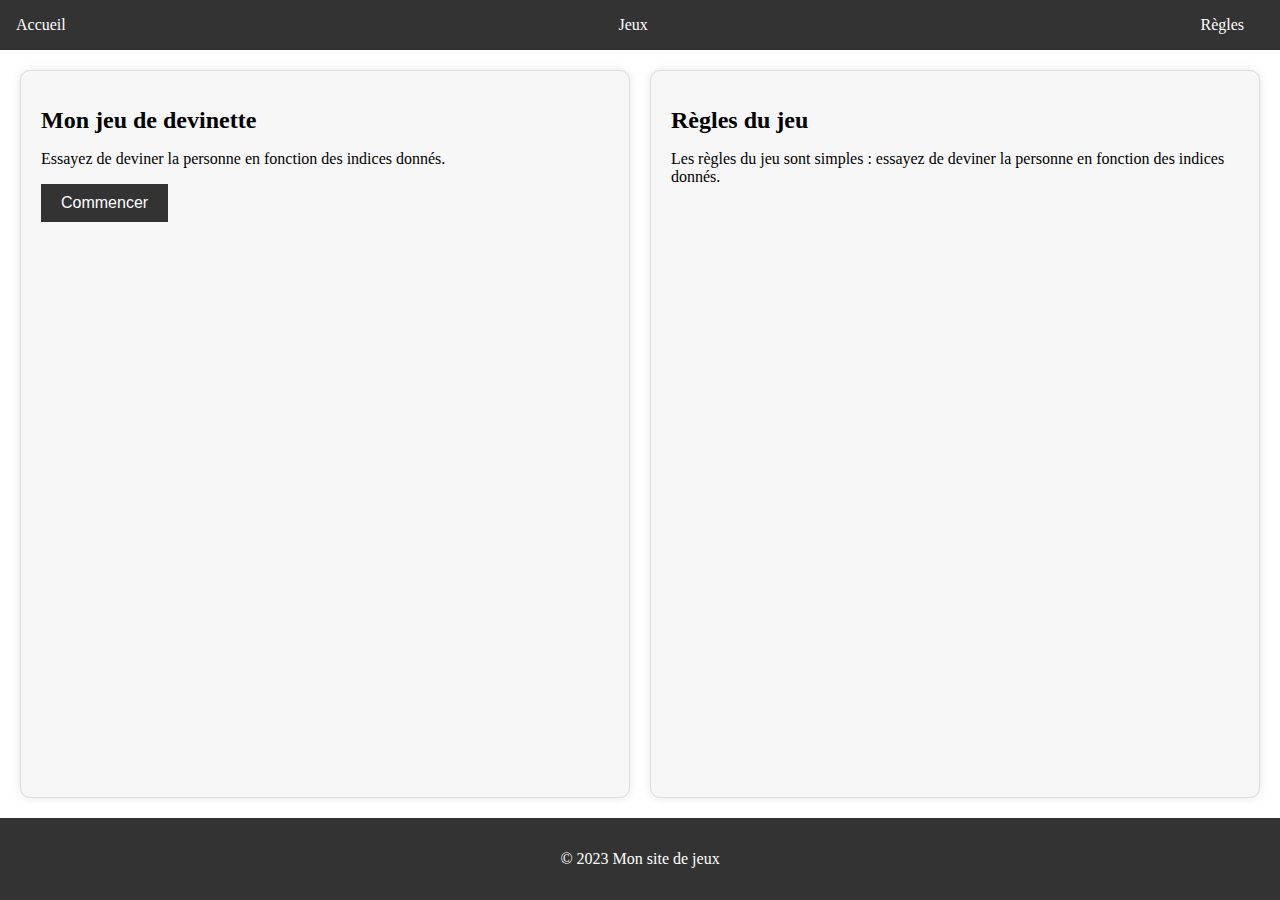
<file: index.html>
<!DOCTYPE html>
<html lang="fr">
<head>
  <meta charset="UTF-8">
  <meta name="viewport" content="width=device-width, initial-scale=1.0">
  <title>Mon site de jeux</title>
  <link rel="stylesheet" href="styles.css">
  <script src="launcher.js"></script>
</head>
<body>
  <header>
    <nav>
      <ul>
        <li><a href="#">Accueil</a></li>
        <li><a href="#">Jeux</a></li>
        <li><a href="#">Règles</a></li>
      </ul>
    </nav>
  </header>
  <main>
    <section id="jeu">
      <h1>Mon jeu de devinette</h1>
      <p>Essayez de deviner la personne en fonction des indices donnés.</p>
      <button id="start-btn" onclick="window.location.href='accueil-jeux.html'">Commencer</button>
    </section>
    <section id="regles">
      <h1>Règles du jeu</h1>
      <p>Les règles du jeu sont simples : essayez de deviner la personne en fonction des indices donnés.</p>
    </section>
  </main>
  <footer>
    <p>&copy; 2023 Mon site de jeux</p>
  </footer>
</body>
</html>
</file>
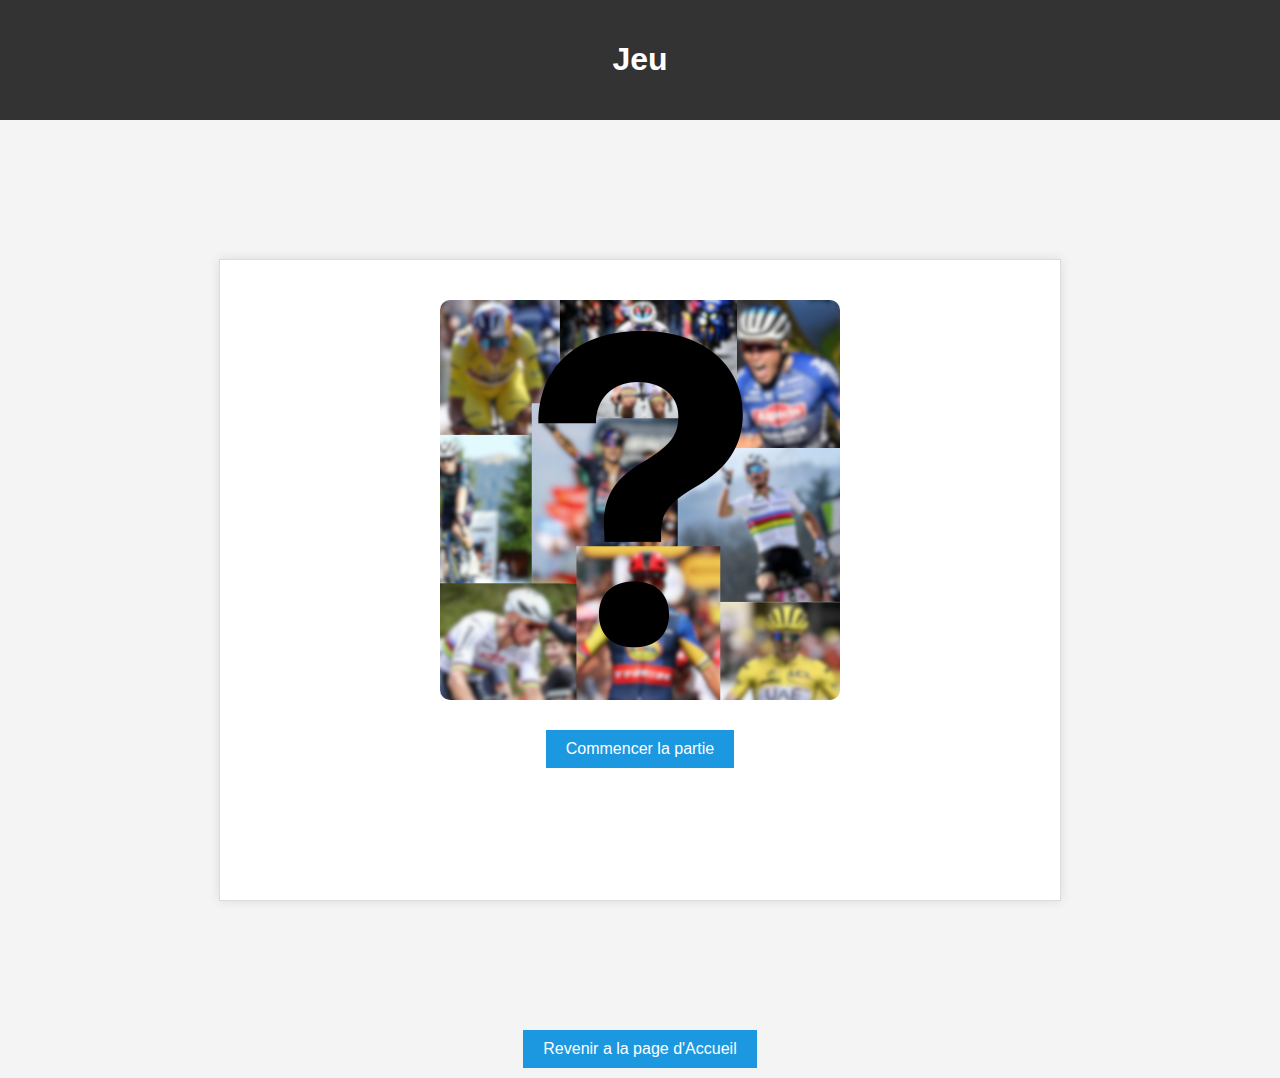
<file: accueil-jeux.html>
<!DOCTYPE html>
<html lang="fr">
    <head>
        <meta charset="UTF-8">
        <meta name="viewport" content="width=device-width, initial-scale=1.0">
        <title>Cycling Guest</title>
        <link rel="stylesheet" href="style-accueil-jeux.css">
        <script src="launcher.js"></script>
    </head>
    <body>
        <header>
            <h1>Jeu</h1>
          </header>
        <main>
        <div id="game-container">
            <div id="info-game">
            <img id="person-photo" src="logo-jeux.png" alt="Guess who">
            <button id="start-btn" onclick="startGame()">Commencer la partie</button>
            </div>
        </div>
        </main>
        <div id="extern">
            <button onclick="window.location.href='index.html'">Revenir a la page d'Accueil</button>
        </div>
    </body>
</html>
</file>
<file: styles.css>
body {
    display: flex;
    flex-direction: column;
    min-height: 100vh;
    margin: 0;
  }
  
  main {
    flex: 1;
  }

  header {
    background-color: #333;
    color: #fff;
    padding: 1em;
    text-align: center;
  }
  
  header nav ul {
    list-style: none;
    margin: 0;
    padding: 0;
    display: flex;
    justify-content: space-between;
  }
  
  header nav ul li {
    margin-right: 20px;
  }
  
  header nav a {
    color: #fff;
    text-decoration: none;
  }
  
  main {
    display: grid;
    grid-template-columns: repeat(2, 1fr);
    gap: 20px;
    padding: 20px;
    flex: 1;
  }
  
  section {
    background-color: #f7f7f7;
    padding: 20px;
    border: 1px solid #ddd;
    border-radius: 10px;
    box-shadow: 0 0 10px rgba(0, 0, 0, 0.1);
  }
  
  h1 {
    font-size: 24px;
    margin-bottom: 10px;
  }
  
  button {
    background-color: #333;
    color: #fff;
    border: none;
    padding: 10px 20px;
    font-size: 16px;
    cursor: pointer;
  }
  
  button:hover {
    background-color: #555;
  }
  
  footer {
    background-color: #333;
    color: #fff;
    padding: 1em;
    text-align: center;
  }

  /* Ajout de médias requêtes pour les téléphones */
@media (max-width: 767px) {
  /* Pas de changement, le layout reste le même */
  body {
    font-size: 16px; /* Augmentation de la taille du texte pour améliorer la lisibilité */
  }
  header nav ul {
    flex-direction: column; /* Même layout que sur ordinateur */
  }
  #jeu {
    padding: 20px; /* Même padding que sur ordinateur */
  }
  section {
    padding: 15px; /* Réduction du padding pour améliorer la lisibilité sur téléphone */
  }
  h1 {
    font-size: 20px; /* Réduction de la taille du titre pour améliorer la lisibilité sur téléphone */
  }
  button {
    padding: 8px 15px; /* Réduction du padding du bouton pour améliorer la lisibilité sur téléphone */
  }
}
</file>
<file: style-accueil-jeux.css>
body {
    font-family: Arial, sans-serif;
    text-align: center;
    background-color: #f4f4f4;
    display: flex;
    flex-direction: column;
    min-height: 100vh;
    margin: 0;
}

#game-container {
    width: 800px;
    height: 600px;
    background-color: #fff;
    border: 1px solid #ddd;
    padding: 20px;
    box-shadow: 0 0 10px rgba(0, 0, 0, 0.1);
    margin-top: 20px; /* Ajustement de la marge du conteneur du jeu */
}

main {
    display: flex;
    justify-content: center;
    align-items: center;
    height: 100vh;
}

header {
    background-color: #333;
    color: #fff;
    padding: 20px;
    text-align: center;
}

/* Image de la personne */
#person-photo {
    width: 400px;
    height: 400px;
    object-fit: cover;
    border-radius: 10px;
    margin: 20px auto; /* Centrer l'image et ajouter une marge au-dessus et en dessous */
    display: block; /* S'assurer que l'image est un bloc indépendant */
}

/* Bouton pour commencer le jeu */
#start-btn {
    margin: 30px auto; /* Centrer et espacer correctement */
    display: block;
}
/* Style des boutons en général */
button {
    padding: 10px 20px;
    font-size: 16px;
    background-color: #1B98E0;
    color: white;
    border: none;
    cursor: pointer;
    margin: 10px auto; /* Centrer les boutons */
    display: block;
}

button:hover {
    background-color: #247BA0;
}

/* Ajout de médias requêtes pour les téléphones */
@media (max-width: 767px) {
    /* Pas de changement, le layout reste le même */
    body {
      font-size: 16px; /* Augmentation de la taille du texte pour améliorer la lisibilité */
    }
    #game-container {
      width: 90%; /* Réduction de la largeur du conteneur pour améliorer la lisibilité sur téléphone */
      height: 80vh; /* Réduction de la hauteur du conteneur pour améliorer la lisibilité sur téléphone */
    }
    #person-photo {
      width: 80%; /* Réduction de la largeur de l'image pour améliorer la lisibilité sur téléphone */
      height: 60vh; /* Réduction de la hauteur de l'image pour améliorer la lisibilité sur téléphone */
    }
    button {
      padding: 8px 15px; /* Réduction du padding du bouton pour améliorer la lisibilité sur téléphone */
    }
  }
</file>
